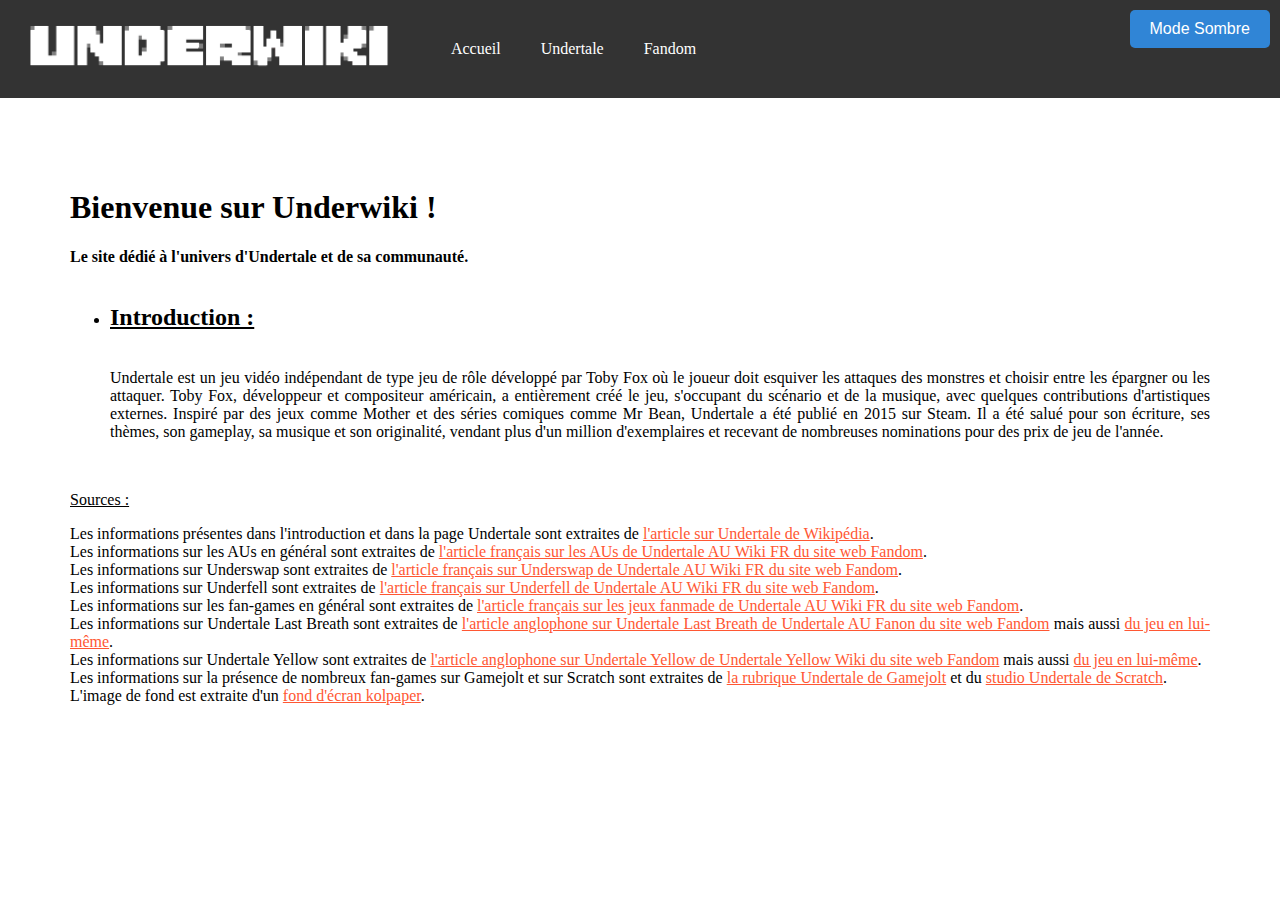
<file: index.html>
<html> 
<head>
	<meta charset="UTF-8">
    <meta name="viewport" content="width=device-width, initial-scale=1.0">
    <title>Underwiki - Accueil</title>
    <link rel="stylesheet" href="mise_en_page.css">
	<script src="script.js"></script>
	<link rel="icon" href="https://th.bing.com/th/id/R.a2bcf9c48393e0ad39a488842b2dcf6a?rik=7qrc6XanCn1n0Q&riu=http%3a%2f%2fpixelartmaker-data-78746291193.nyc3.digitaloceanspaces.com%2fimage%2fbbb098caa13a1d5.png&ehk=Ai6ikaFtMOlnKHfSAdu%2fapjY2MX1PTac9f0OcKCei3A%3d&risl=&pid=ImgRaw&r=0">
	<body style="background-image: url('https://www.kolpaper.com/wp-content/uploads/2020/05/Undertale-Wallpaper.jpg');">
</head>
<body>
	<div class="navbar">
		<a href="index.html">
			<img src="Underwiki.png" alt="Underwiki Logo">
		</a>
		<a href="index.html">Accueil</a>
		<a href="page1.html">Undertale</a>
		<a href="page2.html">Fandom</a>
	</div>

	<div class="content-wrapper">

		<div style="padding: 20px;">
			<h1>Bienvenue sur Underwiki !</h1>
			<b>Le site dédié à l'univers d'Undertale et de sa communauté.</b>
			<br>
			<br>
			<ul>
				<li><p><h2><u>Introduction :</u></h2></p></li>
				<br>
				Undertale est un jeu vidéo indépendant de type jeu de rôle développé par Toby Fox où le joueur doit esquiver les attaques des monstres et choisir entre les épargner ou les attaquer. Toby Fox, développeur et compositeur américain, a entièrement créé le jeu, s'occupant du scénario et de la musique, avec quelques contributions d'artistiques externes. 
				Inspiré par des jeux comme Mother et des séries comiques comme Mr Bean, Undertale a été publié en 2015 sur Steam. 
				Il a été salué pour son écriture, ses thèmes, son gameplay, sa musique et son originalité, vendant plus d'un million d'exemplaires et recevant de nombreuses nominations pour des prix de jeu de l'année.
			</ul>
			<br>
			<p><u>Sources :</u></p>
	
			Les informations présentes dans l'introduction et dans la page Undertale sont extraites de <a href="https://fr.wikipedia.org/wiki/Undertale">l'article sur Undertale de Wikipédia</a>.
			<br>
			Les informations sur les AUs en général sont extraites de <a href="https://undertale-au.fandom.com/fr/wiki/Cat%C3%A9gorie:AUs">l'article français sur les AUs de Undertale AU Wiki FR du site web Fandom</a>.
			<br>
			Les informations sur Underswap sont extraites de <a href="https://undertale-au.fandom.com/fr/wiki/Underswap">l'article français sur Underswap de Undertale AU Wiki FR du site web Fandom</a>.
			<br>
			Les informations sur Underfell sont extraites de <a href="https://undertale-au.fandom.com/fr/wiki/Underfell">l'article français sur Underfell de Undertale AU Wiki FR du site web Fandom</a>.
			<br>
			Les informations sur les fan-games en général sont extraites de <a href="https://undertale-au.fandom.com/fr/wiki/Jeux_fanmade">l'article français sur les jeux fanmade de Undertale AU Wiki FR du site web Fandom</a>.
			<br>
			Les informations sur Undertale Last Breath sont extraites de <a href="https://undertale-au-fanon.fandom.com/wiki/Sans/Undertale_Last_Breath?so=search">l'article anglophone sur Undertale Last Breath de Undertale AU Fanon du site web Fandom</a> mais aussi <a href="https://gamejolt.com/games/ULB/424292">du jeu en lui-même</a>.
			<br>
			Les informations sur Undertale Yellow sont extraites de <a href="https://undertaleyellow.fandom.com/wiki/Undertale_Yellow">l'article anglophone sur Undertale Yellow de Undertale Yellow Wiki du site web Fandom</a> mais aussi <a href="https://gamejolt.com/games/UndertaleYellow/136925">du jeu en lui-même</a>.
			<br>
			Les informations sur la présence de nombreux fan-games sur Gamejolt et sur Scratch sont extraites de <a href="https://gamejolt.com/games/tag-undertale"> la rubrique Undertale de Gamejolt</a> et du <a href="https://scratch.mit.edu/studios/1887946/"> studio Undertale de Scratch</a>.
			<br>
			L'image de fond est extraite d'un <a href="https://www.kolpaper.com/10484/undertale-wallpaper/#google_vignette">fond d'écran kolpaper</a>.
		</div>
	</div>

</body>
</html>
</file>
<file: mise_en_page.css>
body {
    margin: 0;
    font-family: Comic Sans MS;
    font-size: medium;
    text-align: justify;
    background-size: cover;
    background-attachment: fixed;
    background-position-y: 40px;
    background-position-x: -20px;
    transition: background-color 0.3s, color 0.3s;
}

body.light-mode {
    background-color: rgba(255, 255, 255, 0.8);
    color: #000000;
}

body.dark-mode {
    background-color: #121212;
    color: #e0e0e0;
}
.theme-toggle {
	position: fixed;
	top: 10px;
	right: 10px;
	padding: 10px 20px;
	cursor: pointer;
	background-color: #3085d6;
	color: #ffffff;
	border: none;
	border-radius: 5px;
	font-size: 16px;
	transition: background-color 0.3s;
}

.theme-toggle:hover {
	background-color: #205a93;
}
a {
    color: #FF5733;
}

body.dark-mode a {
    color: #ff9a73; 
}

.navbar {
    display: flex;
    align-items: center;
    background-color: #333;
    padding: 10px;
    position: sticky;
    top: 0px;
    transition: background-color 0.3s;
}

body.dark-mode .navbar {
    background-color: #1f1f1f;
}

.navbar img {
    height: 50px;
    margin-right: 20px;
}

.navbar a {
    color: white;
    text-decoration: none;
    padding: 14px 20px;
}

.navbar a:hover {
    background-color: #575757;
}

body.dark-mode .navbar a:hover {
    background-color: #444;
}

.redirect-button {
    margin-top: 10px;
    background-color: #3085d6;
    color: #ffffff;
    border: none;
    padding: 10px 15px;
    border-radius: 5px;
    cursor: pointer;
    transition: background-color 0.3s, color 0.3s;
}

body.dark-mode .redirect-button {
    background-color: #205a93;
    color: #ffffff;
}

.redirect-button:hover {
    background-color: #1c5a8a;
}

body.dark-mode .redirect-button:hover {
    background-color: #14416a;
}

.content-wrapper {
    background-color: rgba(255, 255, 255, 0.8);
    padding: 30px;
    margin: 20px;
    border-radius: 10px;
    transition: background-color 0.3s, color 0.3s;
}

body.dark-mode .content-wrapper {
    background-color: rgba(40, 40, 40, 0.8);
}

figure {
    float: right;
    margin-left: 20px;
    margin-top: -30px;
    border: 1px solid black;
    padding: 5px;
    border-radius: 5px;
    transition: border-color 0.3s;
}

body.dark-mode figure {
    border-color: #888;
}


figcaption {
    font-style: italic;
    font-family: Comic Sans MS;
}

#Underswap, #Underfell, #Yellow {
    width: 50%;
}
</file>
